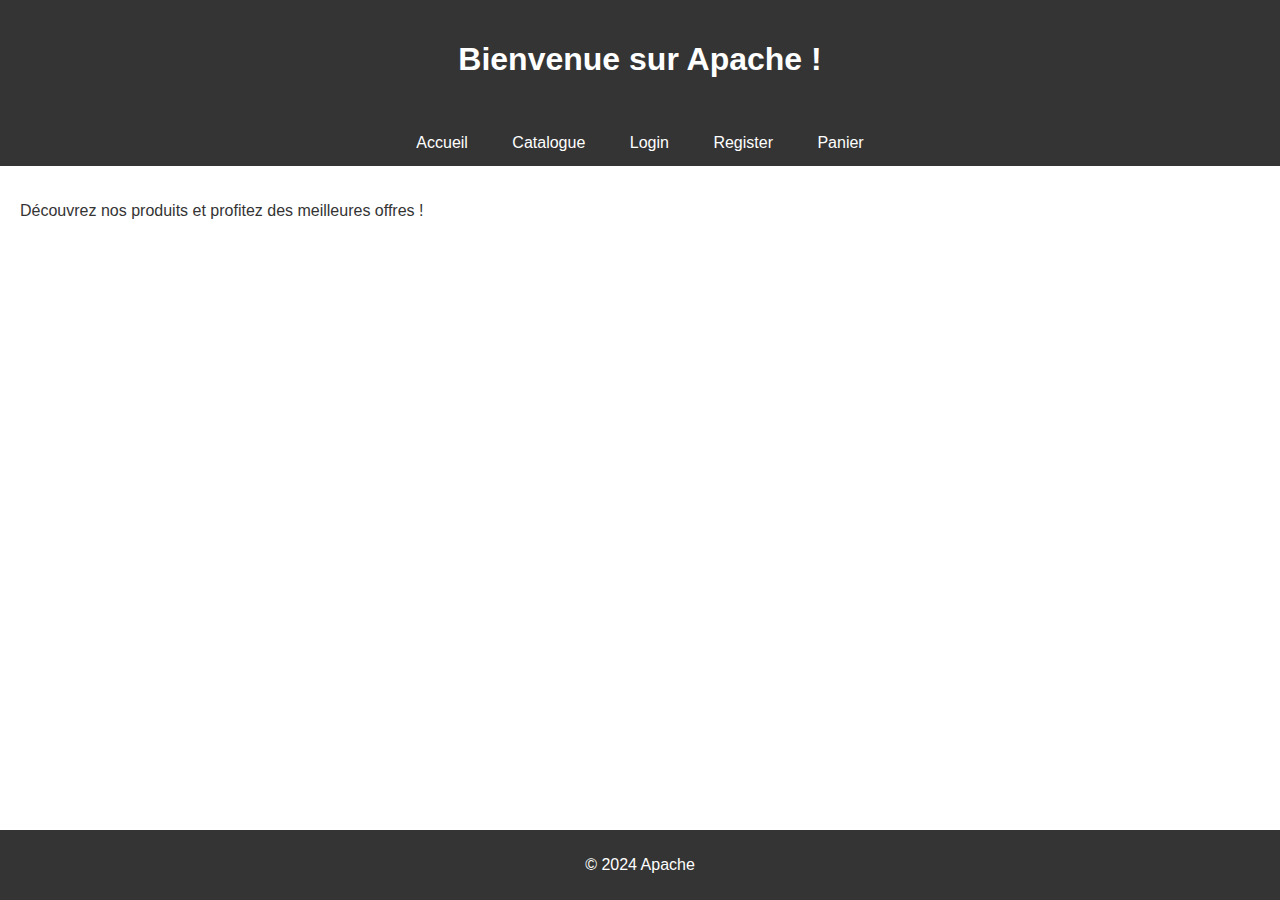
<file: index.html>
<!DOCTYPE html>
<html lang="fr">
<head>
    <meta charset="UTF-8">
    <meta name="viewport" content="width=device-width, initial-scale=1.0">
    <title>Accueil</title>
    <link rel="stylesheet" href="CSS/index.css">
</head>
<body>
    <header>
        <h1>Bienvenue sur Apache !</h1>
    </header>
    <nav>
        <a href="index.html">Accueil</a>
        <a href="HTML/catalogue.html">Catalogue</a>
        <a href="HTML/login.html">Login</a>
        <a href="HTML/register.html">Register</a>
        <a href="HTML/panier.html">Panier</a>
    </nav>
    <main>
        <p>Découvrez nos produits et profitez des meilleures offres !</p>
    </main>
    <footer>
        <p>&copy; 2024 Apache</p>
    </footer>
</body>
</html>
</file>
<file: CSS/index.css>
body {
    background-color: #ffffff;
    color: #343434;
    font-family: Arial, sans-serif;
    margin: 0;
    padding: 0;
}

header {
    background-color: #343434;
    color: #ffffff;
    padding: 20px;
    text-align: center;
}

nav {
    background-color: #343434;
    overflow: hidden;
    text-align: center;
}

nav a {
    color: #ffffff;
    text-decoration: none;
    padding: 14px 20px;
    display: inline-block;
}

nav a:hover {
    background-color: #ffffff;
    color: #343434;
}

main {
    padding: 20px;
}

article {
    border: 1px solid #343434;
    padding: 15px;
    margin-bottom: 20px;
}

button {
    background-color: #343434;
    color: #ffffff;
    border: none;
    padding: 10px 20px;
    cursor: pointer;
}

button:hover {
    background-color: #ffffff;
    color: #343434;
    border: 1px solid #343434;
}

footer {
    background-color: #343434;
    color: #ffffff;
    text-align: center;
    padding: 10px 0;
    position: fixed;
    bottom: 0;
    width: 100%;
}

form {
    max-width: 400px;
    margin: 0 auto;
    padding: 20px;
    border: 1px solid #343434;
    background-color: #ffffff;
}

form label {
    display: block;
    margin-bottom: 10px;
    color: #343434;
}

form input {
    width: 100%;
    padding: 10px;
    margin-bottom: 20px;
    border: 1px solid #343434;
}

form button {
    width: 100%;
}
</file>
